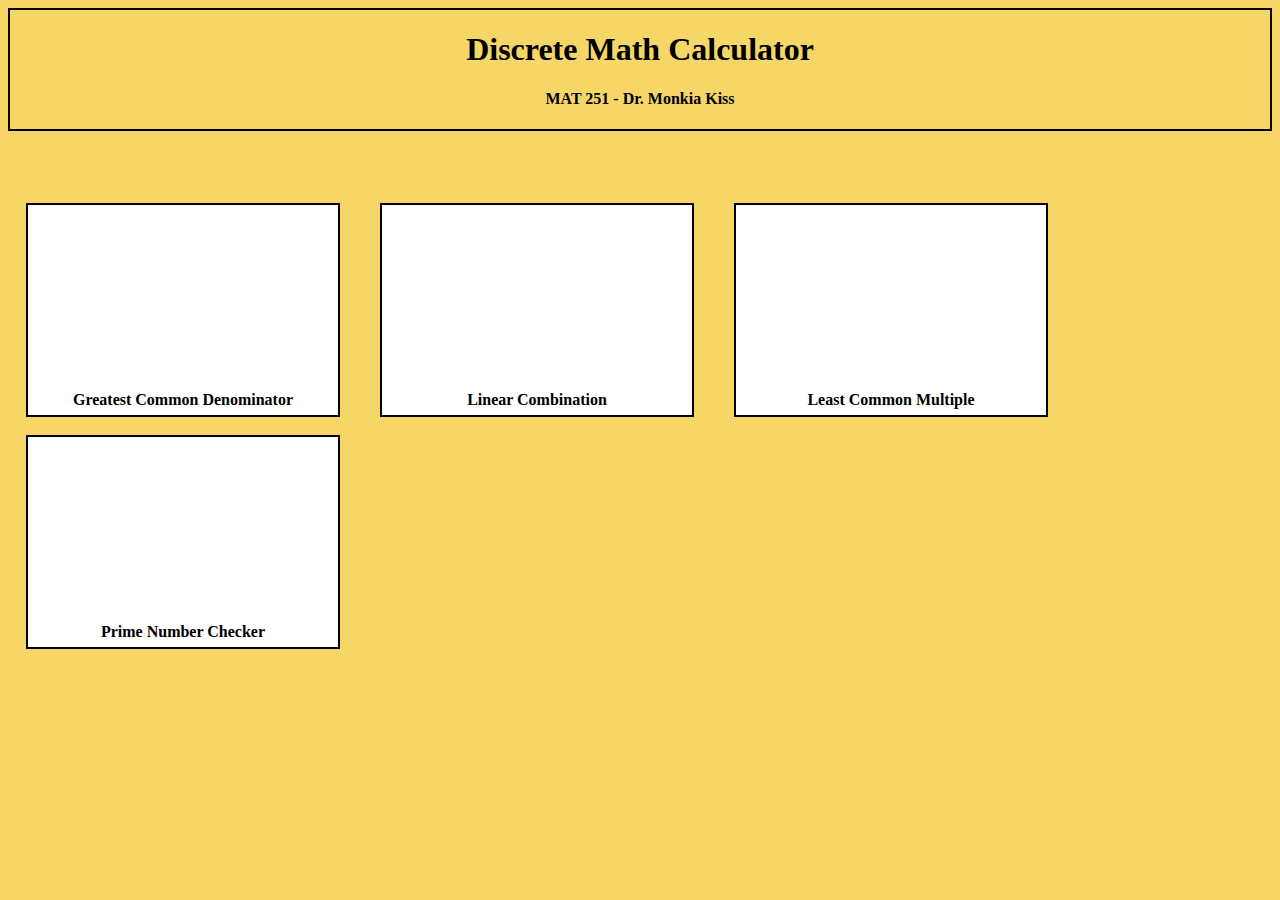
<file: index.html>
<!DOCTYPE html>
<head>
<meta charset = "utf-8">
<link type="text/css" rel="stylesheet" href="style.css">
<title> Discrete Math Calculator </title>
<script src="index.js"></script>
</head>
<body>


<center>
<div id="title">
<h1> Discrete Math Calculator </h1>
<h4> MAT 251 - Dr. Monkia Kiss </h4>
</div>
</center>

<br>
<br>
<br>
<br>

<span class="small" id="gcf"><center><strong> Greatest Common Denominator </strong></center></span>
<span class="small" id="linComb"><center><strong> Linear Combination </strong></center></span>
<span class="small" id="lcm"><center><strong> Least Common Multiple </strong></center></span>
<span class="small" id="prime"><center><strong>Prime Number Checker</strong></center></span>
<!--<span class="small" id="conv"><center><strong> Base Conversion </strong></center></span>-->

<br>





<script>
	init();
</script>

</body>
</html>
</file>
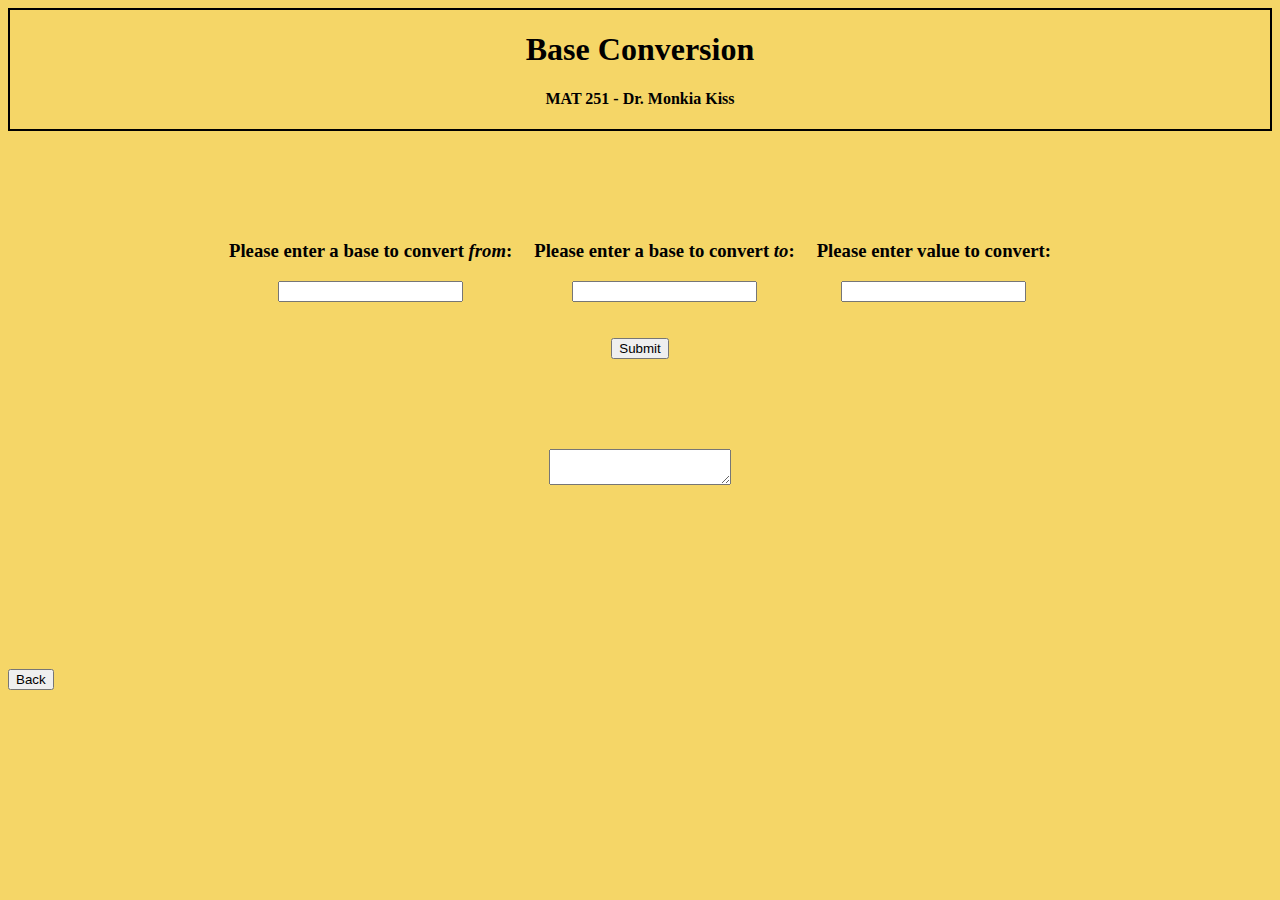
<file: bconversion.html>
<!DOCTYPE html>
<head>
<meta charset = "utf-8">
<link type="text/css" rel="stylesheet" href="style.css">
<title> Base Conversion </title>
<script src="index.js"></script>
</head>
<body>


<center>
<div id="title">
<h1> Base Conversion </h1>
<h4> MAT 251 - Dr. Monkia Kiss </h4>
</div>
</center>

<br>
<br>
<br>
<br>
<br>

<div id="bigDiv">
<center>

<span id="gOne">
<h3> Please enter a base to convert <em>from</em>: </h3>
<input id="bConvF" type="number">
</span>

<span id="gTwo">
<h3> Please enter a base to convert <em>to</em>: </h3>
<input id="bConvT" type="number">
</span>

<span id="gThree">
<h3> Please enter value to convert: </h3>
<input id="bConv" type="text">
</span>

<br>
<br>
<br>
<button id="setGvals" onclick="Element.baseConversion();"> Submit </button>
<br>
<br>
<br>
<br>
<br>
<br>

<textarea id="bConvResult"> </textarea>





</center>
<br>
<br>
<br>
<br>
<br>
<br>
<br>
<br>
<br>
<br>
<button onclick="back()">Back</button>

<script>
	//alert("Positive Integers Only");
</script>

</body>
</html>
</file>
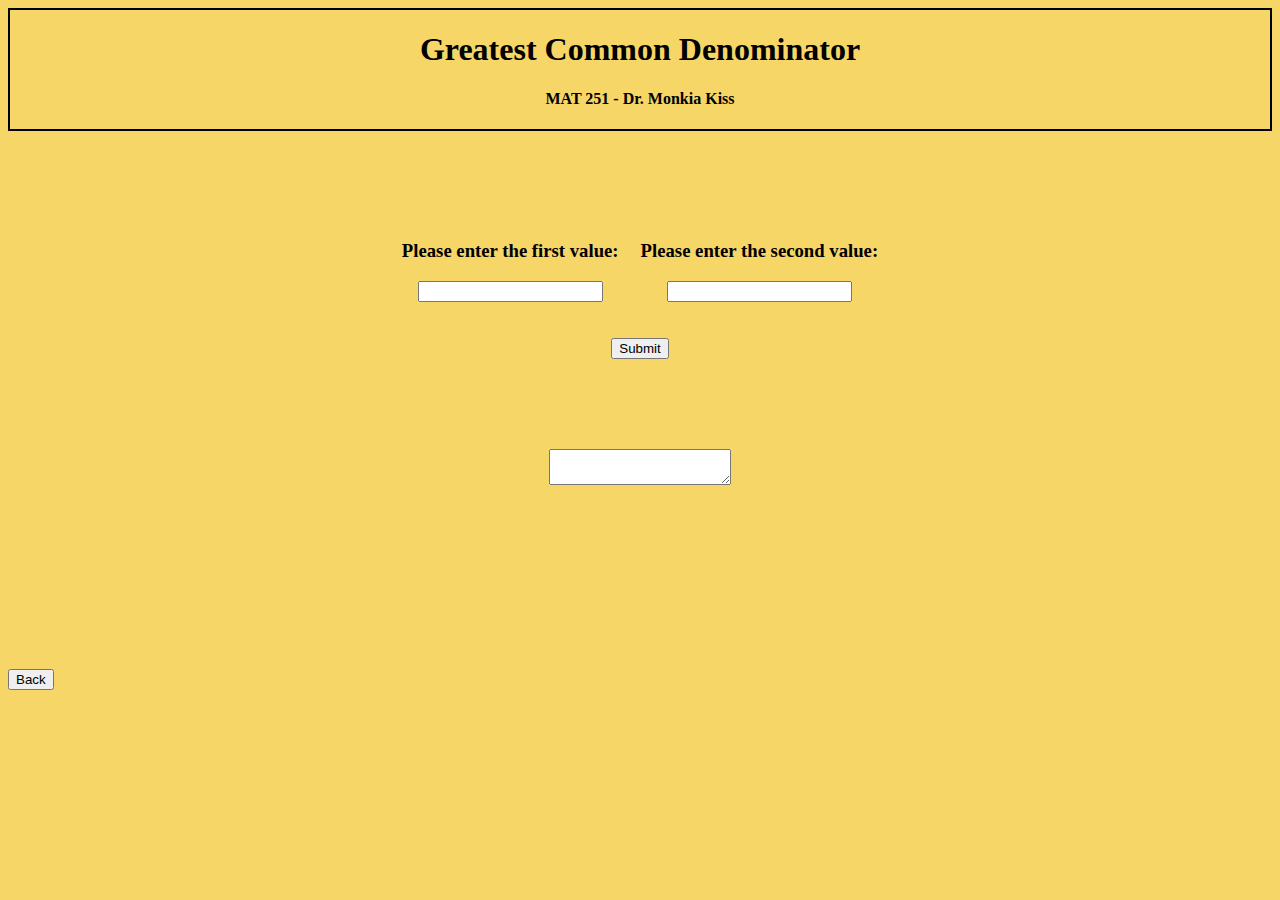
<file: gcf.html>
<!DOCTYPE html>
<head>
<meta charset = "utf-8">
<link type="text/css" rel="stylesheet" href="style.css">
<title> GCF </title>
<script src="index.js"></script>
</head>
<body>


<center>
<div id="title">
<h1> Greatest Common Denominator </h1>
<h4> MAT 251 - Dr. Monkia Kiss </h4>
</div>
</center>

<br>
<br>
<br>
<br>
<br>

<div id="bigDiv">
<center>
<span id="gOne">
<h3> Please enter the first value: </h3>
<input id="gcfValOne" type="number">
</span>

<span id="gTwo">
<h3>Please enter the second value: </h3>
<input id="gcfValTwo" type="number">
</span>

<br>
<br>
<br>
<button id="setGvals" onclick="Element.setGvals();"> Submit </button>
<br>
<br>
<br>
<br>
<br>
<br>

<textarea id="GCFresult"> </textarea>





</center>
<br>
<br>
<br>
<br>
<br>
<br>
<br>
<br>
<br>
<br>
<button onclick="back()">Back</button>

<script>
	
</script>

</body>
</html>
</file>
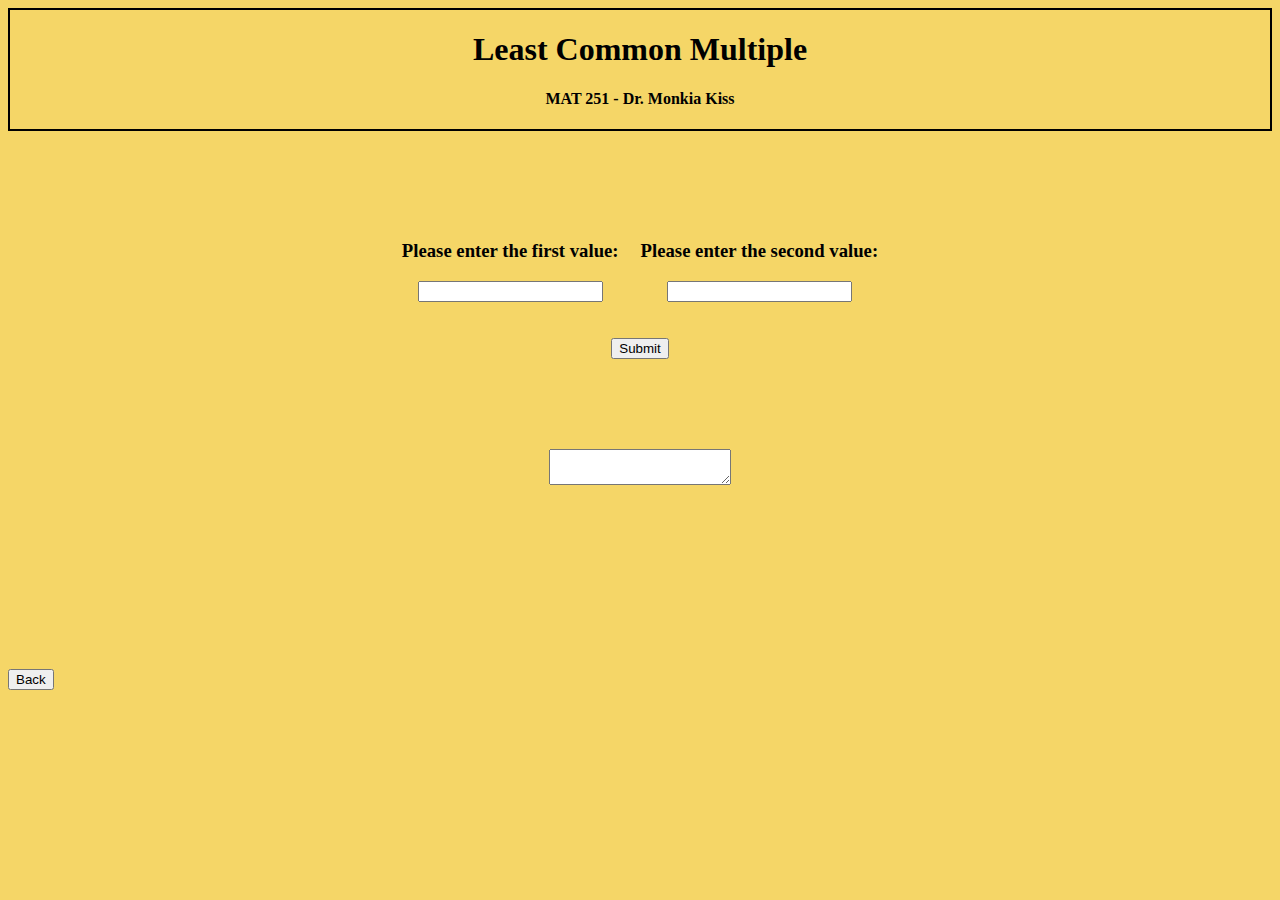
<file: lcm.html>
<!DOCTYPE html>
<head>
<meta charset = "utf-8">
<link type="text/css" rel="stylesheet" href="style.css">
<title> LCM </title>
<script src="index.js"></script>
</head>
<body>


<center>
<div id="title">
<h1> Least Common Multiple </h1>
<h4> MAT 251 - Dr. Monkia Kiss </h4>
</div>
</center>

<br>
<br>
<br>
<br>
<br>

<div id="bigDiv">
<center>
<span id="gOne">
<h3> Please enter the first value: </h3>
<input id="lcmValOne" type="number">
</span>

<span id="gTwo">
<h3>Please enter the second value: </h3>
<input id="lcmValTwo" type="number">
</span>

<br>
<br>
<br>
<button id="setGvals" onclick="Element.setLvals();"> Submit </button>
<br>
<br>
<br>
<br>
<br>
<br>

<textarea id="LCMresult"> </textarea>





</center>
<br>
<br>
<br>
<br>
<br>
<br>
<br>
<br>
<br>
<br>
<button onclick="back()">Back</button>

<script>
	
</script>

</body>
</html>
</file>
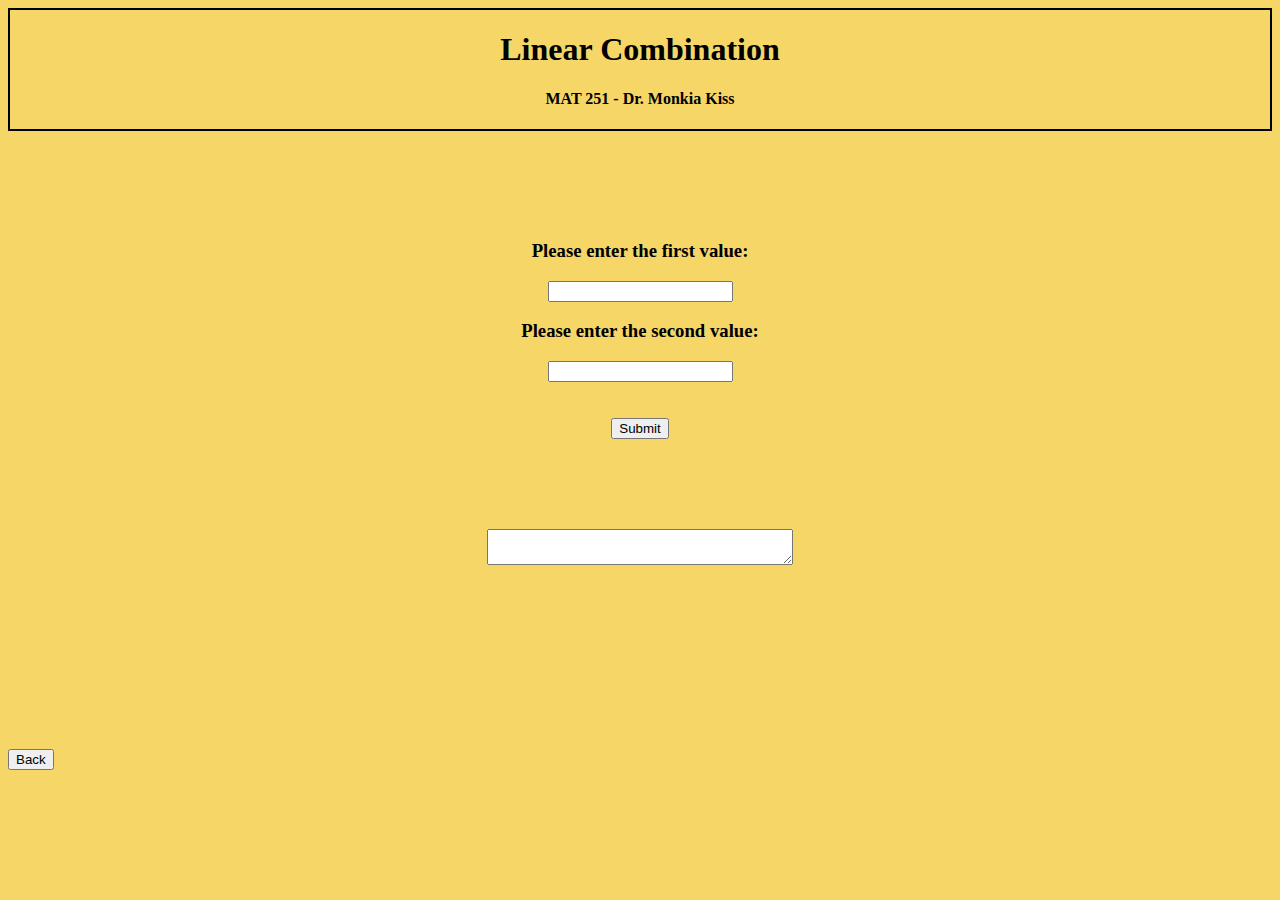
<file: linearComb.html>
<!DOCTYPE html>
<head>
<meta charset = "utf-8">
<link type="text/css" rel="stylesheet" href="style.css">
<title> Linear Combination </title>
<script src="index.js"></script>
</head>
<body>


<center>
<div id="title">
<h1> Linear Combination </h1>
<h4> MAT 251 - Dr. Monkia Kiss </h4>
</div>
</center>

<br>
<br>
<br>
<br>
<br>

<div id="bigDiv">
<center>
<span id="lcOne">
<h3> Please enter the first value: </h3>
<input id="lcValOne" type="number">
</span>

<span id="lcTwo">
<h3>Please enter the second value: </h3>
<input id="lcValTwo" type="number">
</span>

<br>
<br>
<br>
<button id="linearComb" onclick="Element.linearComb();"> Submit </button>
<br>
<br>
<br>
<br>
<br>
<br>

<textarea id="LCresult"> </textarea>





</center>
<br>
<br>
<br>
<br>
<br>
<br>
<br>
<br>
<br>
<br>
<button onclick="back()">Back</button>

<script>
	
</script>

</body>
</html>
</file>
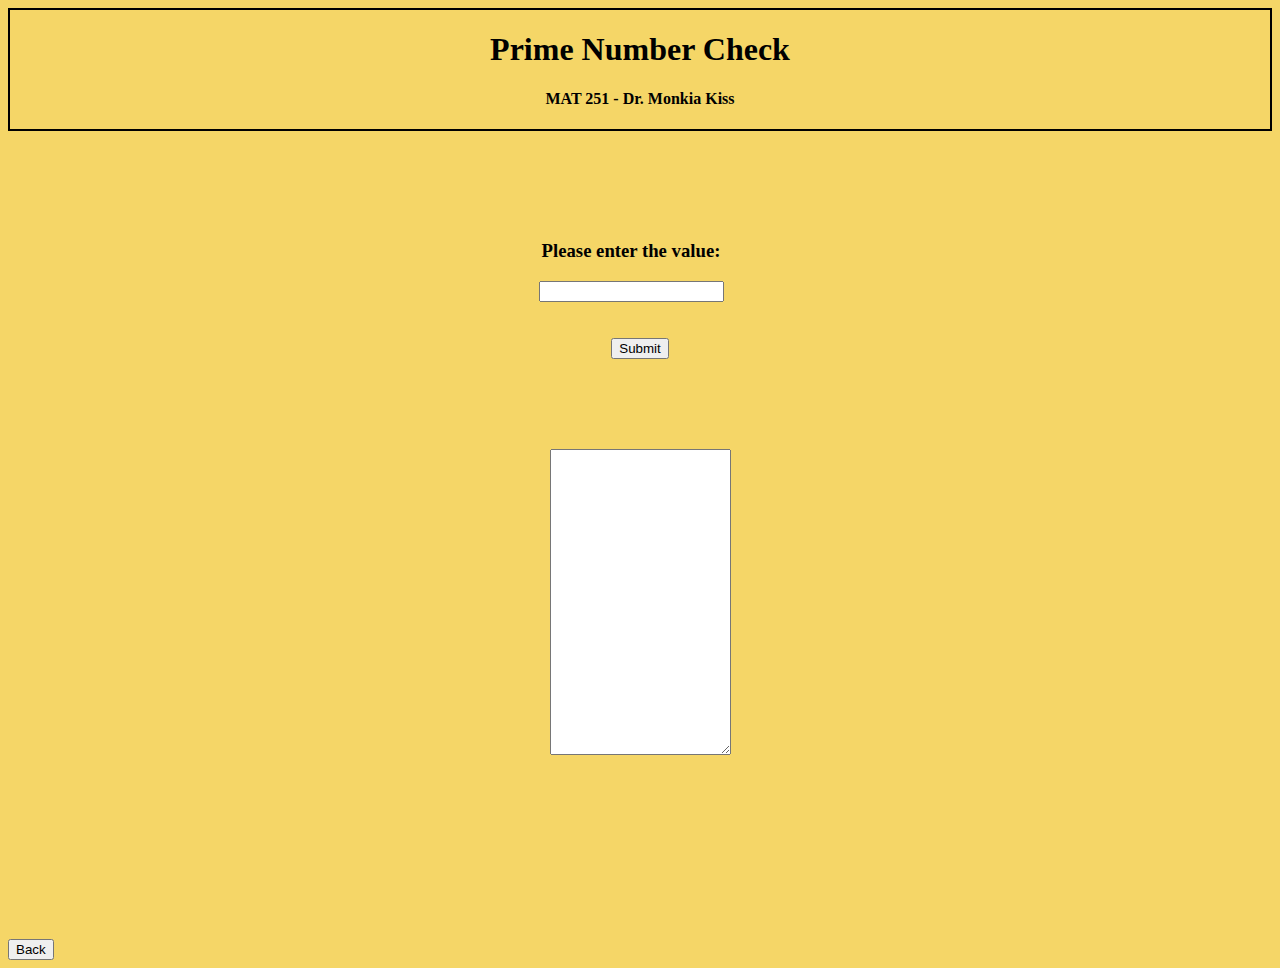
<file: primeCheck.html>
<!DOCTYPE html>
<head>
<meta charset = "utf-8">
<link type="text/css" rel="stylesheet" href="style.css">
<title> Prime Number Check </title>
<script src="index.js"></script>
</head>
<body>


<center>
<div id="title">
<h1> Prime Number Check </h1>
<h4> MAT 251 - Dr. Monkia Kiss </h4>
</div>
</center>

<br>
<br>
<br>
<br>
<br>

<div id="bigDiv">
<center>
<span id="gOne">
<h3> Please enter the value: </h3>
<input id="primeVal" type="number">
</span>

<br>
<br>
<br>
<button id="primeCheck" onclick="Element.primeCheck();"> Submit </button>
<br>
<br>
<br>
<br>
<br>
<br>

<textarea id="PRIMEres"> </textarea>





</center>
<br>
<br>
<br>
<br>
<br>
<br>
<br>
<br>
<br>
<br>
<button onclick="back()">Back</button>

<script>
	
</script>

</body>
</html>
</file>
<file: style.css>
body{
	background-color: #f5d667;
}

#title{
	border-top: solid black 2px;
	border-bottom: solid black 2px;
	border-right: solid black 2px;
	border-left: solid black 2px;
}

span.small {
    display: inline-block;
    width: 300px;
    height: 200px;
    padding: 5px;
    border: 2px solid black;
    background-color: white;
    margin-right: 18px;
    margin-left: 18px;
	margin-bottom: 18px;
    line-height: 380px;
	cursor: pointer;
}

#gOne{
	display: inline-block;
	margin-right: 18px;
}

#gTwo{
	display: inline-block;
}

#gThree{
	display: inline-block;
	margin-left: 18px;
}

#LCresult{
	width: 300px;
}

#PRIMEres{
	height: 300px;
}
</file>
